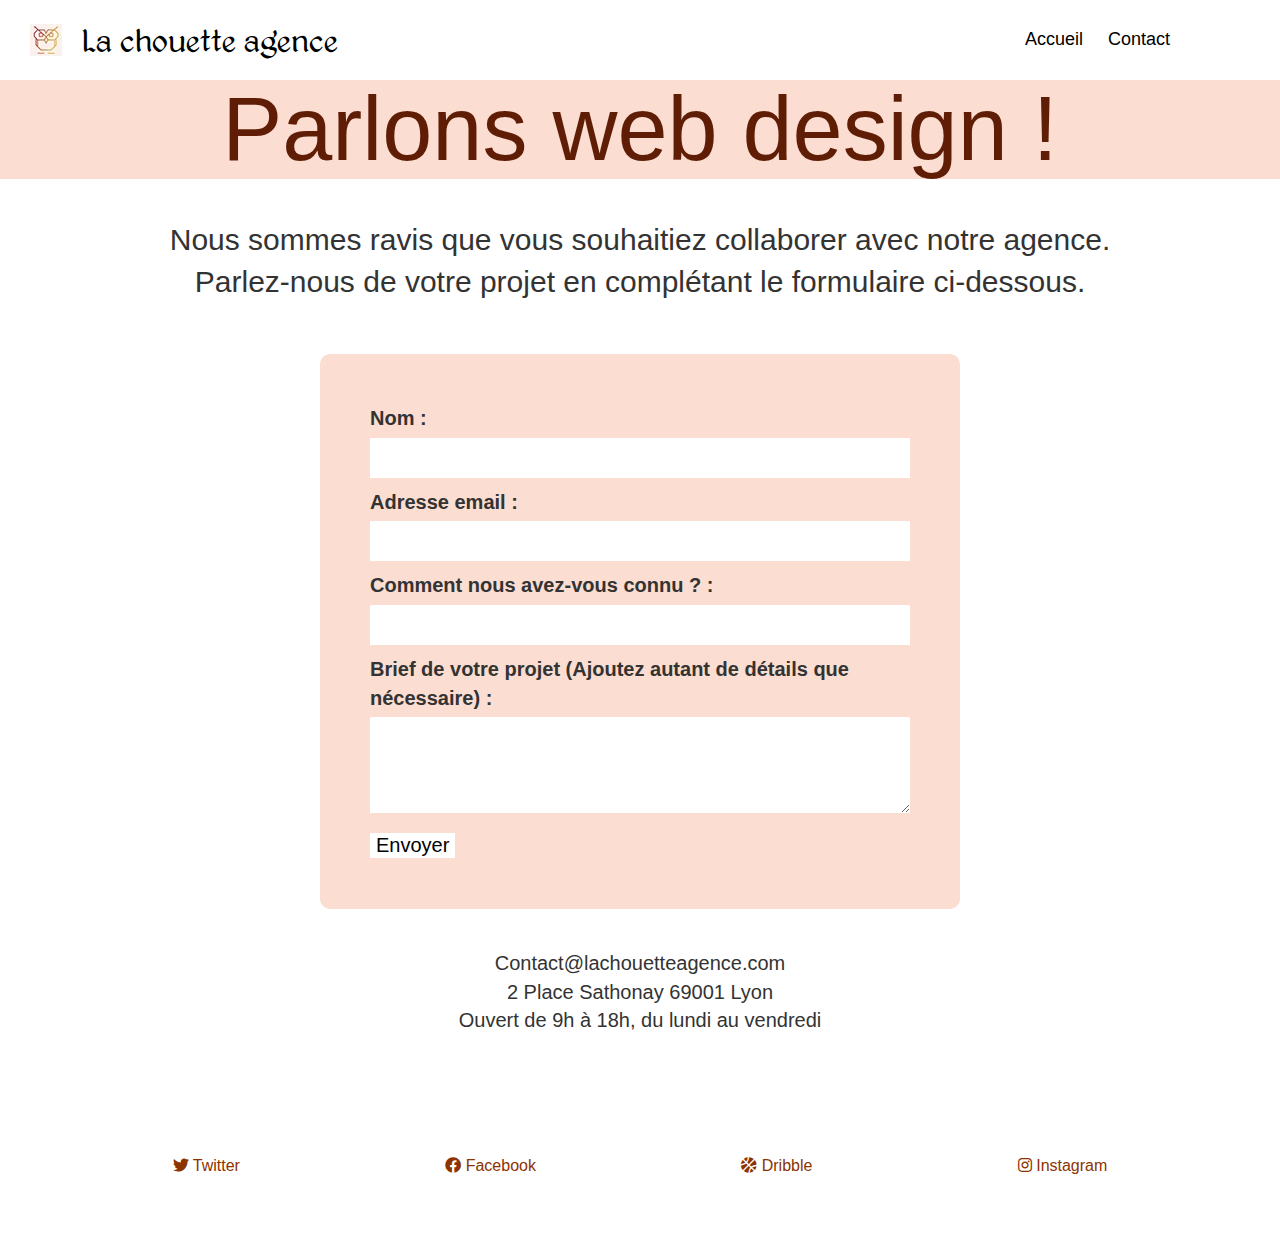
<file: contact.html>
<!doctype html>
<html lang="fr">

<head>
	<meta charset="utf-8">
	<meta name="description" content="La chouette agence, une grande agence de web design">
	<meta name="viewport" content="width=device-width, initial-scale=1.0, viewport-fit=cover">
	<meta name="robots" content="all">

	<link rel="stylesheet" type="text/css" href="style.css">

	<link rel="canonical" href="https://kkreg27.github.io/GregoryJonvaux_4_20042021/">
	<link rel="shortcut icon" type="image/png" href="favicon.webp">
	<link rel="stylesheet" href="https://cdnjs.cloudflare.com/ajax/libs/font-awesome/5.13.1/css/all.min.css" />
	<link rel="stylesheet" type="text/css" href="./css/bootstrap.css">

	<link rel="stylesheet" type="text/css" href="./css/font-awesome.css">
	<link rel="stylesheet" type="text/css" href="./css/et-line.css">


	<script defer src="./js/jquery-2.1.0.js"></script>
	<script defer src="./js/bootstrap.js"></script>
	<script defer src="./js/blocs.js"></script>
	<script defer src="./js/jquery.touchSwipe.js"></script>
	<script defer src="./js/gmaps.js"></script>

	<title>Contact</title>

</head>

<body>
	<!-- header -->
	<header class="block-header">
		<input type="checkbox" id="nav-check">
		<div class="nav-header">
			<a href="index.html"><img src="favicon.webp" width="32" height="32" alt="icon de chouette"></a>
			<div class="nav-title">
				<h1>La chouette agence</h1>
			</div>
		</div>
		<div class="nav-btn">
			<label for="nav-check">
				<i class="fas fa-bars"></i>
			</label>
		</div>

		<div class="nav-links">
			<a href="index.html">Accueil</a>
			<a href="contact.html">Contact</a>
		</div>
	</header>
	<!-- header END -->

	<!-- main -->
	<main class=" block-main1">
		<!-- accroche -->
		<div class="block-main1__element-acroche">
			<h2>
				Parlons web design !
			</h2>
		</div>
		<!-- accroche END -->

		<!-- bloc-7 -->
		<div class="block-main1__element-formulaire">
			<p>
				Nous sommes ravis que vous souhaitiez collaborer avec notre agence.<br>
				Parlez-nous de votre projet en complétant le formulaire ci-dessous.
			</p>
			<form class="block-main1__element-saisie" novalidate success-msg="Your message has been sent."
				fail-msg="Sorry it seems that our mail server is not responding, Sorry for the inconvenience!">
				<div class="saisie">
					<label>
						Nom :
					</label>
					<input required />
				</div>
				<div class="saisie">
					<label>
						Adresse email :
					</label>
					<input type="email" required />
				</div>
				<div class="saisie">
					<label>
						Comment nous avez-vous connu ? :
					</label>
					<input type="email" required />
				</div>
				<div class="block-main1__element-saisie--votre-projet">
					<label>
						Brief de votre projet (Ajoutez autant de détails que nécessaire) :<br>
					</label><textarea rows="4" cols="50" required></textarea>
				</div>
				<button type="submit" class="block-main1__element-saisie--btn-envoyer">
					Envoyer
				</button>
			</form>
			<p>
				Contact@lachouetteagence.com<br>2 Place Sathonay 69001 Lyon<br>Ouvert de 9h à 18h, du lundi
				au vendredi<br>
			</p>
		</div>
		<!-- bloc-7 END -->
	</main>
	<!--main end -->

	<!-- Footer -->
	<footer class="block-footer">
		<div class="block-footer__element-logos">
			<a href="https://twitter.com/"><i class="fab fa-twitter"></i> Twitter</a>

			<a href="https://www.facebook.com/"><i class="fab fa-facebook-f"></i> Facebook</a>

			<a href="https://dribbble.com/"><i class="fas fa-basketball-ball"></i> Dribble</a>

			<a href="https://www.instagram.com/"><i class="fab fa-instagram"></i> Instagram</a>
		</div>
	</footer>
	<!-- Footer END -->
</body>

</html>
</file>
<file: style.css>
@font-face {
  src: url("fonts/Kingthings Petrock.ttf");
  font-family: Kingthings;
  font-display: swap;
}
@font-face {
  src: url("fonts/Kingthings Petrock light.ttf");
  font-family: Petrock;
  font-display: swap;
}
body {
  margin: 0;
  padding: 0;
}
* {
  box-sizing: border-box;
}
a {
  text-decoration: none;
  list-style: none;
}
.block-header {
  width: 100%;
  background-color: #fff;
  position: relative;
  align-items: center;
  display: flex;
  justify-content: space-between;
}
.block-header > .nav-header {
  display: inline-flex;
  padding: 20px;
  align-items: center;
}
.block-header > .nav-header > a {
  margin-right: 20px;
  margin-left: 10px;
}
.block-header > .nav-header > .nav-title {
  display: inline-block;
  font-size: 22px;
  color: #000;
}
.block-header > .nav-header > .nav-title > h1 {
  margin: 0;
  padding: 0;
  font-family: Petrock;
}
.block-header > .nav-btn {
  display: none;
}
.block-header > .nav-links {
  display: inline;
  font-size: 18px;
  outline: 0;
  border: none;
  margin-right: 90px;
}
.block-header > .nav-links > a {
  display: inline-block;
  text-decoration: none;
  color: #000;
  outline: 0;
  margin-right: 20px;
}
.block-header > #nav-check {
  display: none;
}
.block-main .block-main__element-contact {
  display: -webkit-box;
  display: -ms-flexbox;
  display: flex;
  -webkit-box-orient: vertical;
  -webkit-box-direction: normal;
  -ms-flex-direction: column;
  flex-direction: column;
  background-image: url(img/baniere_2.webp);
  background-repeat: no-repeat;
  background-attachment: fixed;
  background-size: cover;
  padding-top: 100px;
  padding-bottom: 100px;
  text-align: center;
  text-decoration: none;
}
.block-main .block-main__element-contact img {
  height: 200px;
  width: 200px;
  padding: 30px;
  margin: 0 auto;
}
.block-main .block-main__element-contact a {
  border: none;
  outline: 0;
  background: red;
  background: linear-gradient(353deg, red 0, #ed6b0d 50%, #ffc400 100%);
  color: #fff;
  text-transform: uppercase;
  text-decoration: none;
  padding: 12px 28px 12px 28px;
  width: auto;
  margin: 0 auto;
  font-family: helvetica;
  font-size: 20px;
  font-weight: 700;
  border-radius: 40px;
}
.block-main .block-main__element-services h2 {
  text-align: center;
  margin-bottom: 50px;
  margin-top: 50px;
}
.block-main .block-main__element-services .block-main__element-service {
  display: -webkit-box;
  display: -ms-flexbox;
  display: flex;
  flex-wrap: wrap;
  width: 90%;
  margin: 0 auto;
}
.block-main
  .block-main__element-services
  .block-main__element-service
  .service {
  padding: 10px;
  margin: 0 auto;
  text-align: center;
  border-radius: 10px;
  -webkit-box-shadow: grey 1px 1px 10px;
  box-shadow: grey 1px 1px 10px;
  -webkit-box-align: center;
  -ms-flex-align: center;
  align-items: center;
}
.block-main
  .block-main__element-services
  .block-main__element-service
  .service
  p {
  width: 200px;
  margin: 0 auto;
  font-size: 15px;
}
.block-main
  .block-main__element-services
  .block-main__element-service
  .service
  span {
  margin-top: 20px;
  font-size: 100px;
  -webkit-box-align: center;
  -ms-flex-align: center;
  align-items: center;
}
.block-main .block-main__element-services figure {
  width: 80%;
  margin: 0 auto;
  margin-top: 50px;
  margin-bottom: 70px;
}
.block-main .block-main__element-slogan {
  background-image: url(img/baniere_1.webp);
  background-repeat: no-repeat;
  background-size: cover;
  background-attachment: fixed;
  padding: 100px;
  text-align: center;
}
.block-main .block-main__element-slogan .block-main__element-slogan--fondvert {
  background: #fff;
  border-radius: 20px;
  padding: 10px;
}
.block-main
  .block-main__element-slogan
  .block-main__element-slogan--fondvert
  h2 {
  font-size: 250%;
  margin: 40px;
}
.block-main
  .block-main__element-slogan
  .block-main__element-slogan--fondvert
  p {
  font-size: 150%;
  margin: 40px;
}
.block-main
  .block-main__element-slogan
  .block-main__element-slogan--fondvert--bouton {
  margin-top: 80px;
}
.block-main
  .block-main__element-slogan
  .block-main__element-slogan--fondvert--bouton
  a {
  border: none;
  outline: 0;
  background: red;
  background: linear-gradient(353deg, red 0, #ed6b0d 50%, #ffc400 100%);
  color: #fff;
  text-decoration: none;
  padding: 12px 28px 12px 28px;
  width: auto;
  margin: 0 auto;
  font-family: helvetica;
  font-size: 30px;
  font-weight: 700;
  border-radius: 40px;
}
.block-main .block-main__element-portfolio h2 {
  text-align: center;
  margin: 5%;
}
.block-main .block-main__element-portfolio .block-main__element-photos {
  display: -webkit-box;
  display: -ms-flexbox;
  display: flex;
  -ms-flex-pack: distribute;
  justify-content: space-around;
  -ms-flex-wrap: wrap;
  flex-wrap: wrap;
  width: 70%;
  margin: 0 auto;
}
.block-main .block-main__element-portfolio .block-main__element-photos a {
  width: 35%;
  text-align: center;
  color: #000;
  margin-bottom: 10%;
  text-decoration: none;
  outline: 0;
}
.block-main .block-main__element-cta {
  background-image: url(img/baniere_1.webp);
  background-repeat: no-repeat;
  background-size: cover;
  background-attachment: fixed;
  padding: 100px;
  text-align: center;
}
.block-main .block-main__element-cta a {
  color: #000;
  text-transform: none;
  text-decoration: none;
  outline: 0;
}
.block-main .block-main__element-cta a h2 {
  font-weight: 700;
  outline: 0;
}

.block-footer .block-footer__element-logos {
  display: -webkit-box;
  display: -ms-flexbox;
  display: flex;
  -ms-flex-pack: distribute;
  justify-content: space-around;
  padding: 70px;
}
.block-footer .block-footer__element-logos a {
  font-size: 16px;
  text-decoration: none;
  color: #8c3300;
  outline: 0;
}
.block-main1 .block-main1__element-acroche {
  text-align: center;
  background-color: rgba(248, 187, 164, 0.5);
}
.block-main1 .block-main1__element-acroche h2 {
  margin: 0;
  color: #5f1d06;
  font-size: 90px;
  font-weight: lighter;
}
.block-main1 .block-main1__element-formulaire p:nth-child(1) {
  text-align: center;
  font-size: 30px;
  font-weight: lighter;
  padding: 40px;
}
.block-main1 .block-main1__element-formulaire .block-main1__element-saisie {
  width: 50%;
  padding: 50px;
  margin: 0 auto;
  text-align: left;
  border-radius: 10px;
  background-color: rgba(248, 187, 164, 0.5);
  outline: 0;
  border: none;
  font-size: 20px;
}
.block-main1
  .block-main1__element-formulaire
  .block-main1__element-saisie
  .saisie {
  width: 100%;
  display: -webkit-box;
  display: -ms-flexbox;
  display: flex;
  -webkit-box-orient: vertical;
  -webkit-box-direction: normal;
  -ms-flex-direction: column;
  flex-direction: column;
  margin-bottom: 10px;
  border-radius: 5px;
  outline: 0;
  border: none;
}
.block-main1
  .block-main1__element-formulaire
  .block-main1__element-saisie
  .saisie
  input {
  outline: 0;
  border: none;
  height: 40px;
  font-size: 20px;
}
.block-main1
  .block-main1__element-formulaire
  .block-main1__element-saisie--votre-projet {
  width: 100%;
  margin-bottom: 10px;
  border-radius: 5px;
  outline: 0;
}
.block-main1
  .block-main1__element-formulaire
  .block-main1__element-saisie--votre-projet
  textarea {
  outline: 0;
  border: none;
  width: 100%;
  font-size: 20px;
}
.block-main1
  .block-main1__element-formulaire
  .block-main1__element-saisie--btn-envoyer {
  border: none;
  font-size: 20px;
  background-color: #fff;
}
.block-main1 .block-main1__element-formulaire p:nth-child(3) {
  padding: 40px;
  text-align: center;
  font-size: 20px;
  font-weight: lighter;
}

@media all and (max-width: 660px) {
  .block-header > .nav-btn {
    display: inline-block;
    position: absolute;
    right: 10px;
    top: 5px;
    font-size: 25px;
  }
  .block-header > .nav-header > .nav-title > h1 {
    margin: 0;
    padding: 0;
    font-family: Petrock;
    font-size: 100%;
  }
  .block-header > .nav-btn > label {
    display: inline-block;
    width: 50px;
    height: 50px;
    padding: 13px;
  }
  .block-header > .nav-links {
    position: absolute;
    display: flex;
    width: 100%;
    background-color: #f8bba4;
    top: 60px;
  }
  .block-header > .nav-links > a {
    display: flex;
    width: 100%;
    color: #fff;
    justify-content: center;
    align-items: center;
  }
  .block-header > #nav-check:not(:checked) ~ .nav-links {
    height: 0;
  }
  .block-header > #nav-check:checked ~ .nav-links {
    height: 30px;
  }
  .block-main .block-main__element-services .block-main__element-service {
    flex-direction: column;
    width: 100%;
    margin: 0 auto;
  }
  .block-main .block-main__element-slogan {
    background-image: url(img/baniere_1.webp);
    background-repeat: no-repeat;
    background-size: cover;
    background-attachment: fixed;
    padding: 20px;
    text-align: center;
  }
  .block-main
    .block-main__element-slogan
    .block-main__element-slogan--fondvert {
    background: #fff;
    border-radius: 20px;
    padding: 10px;
    margin: 0 auto;
  }
  .block-main
    .block-main__element-slogan
    .block-main__element-slogan--fondvert
    h2 {
    font-size: 100%;
    font-weight: 700;
    margin: 0;
    margin-bottom: 30px;
    margin-top: 20px;
  }
  .block-main
    .block-main__element-slogan
    .block-main__element-slogan--fondvert
    p {
    font-size: 100%;
    margin: 0;
  }
  .block-main
    .block-main__element-slogan
    .block-main__element-slogan--fondvert--bouton {
    margin-top: 30px;
  }
  .block-main
    .block-main__element-slogan
    .block-main__element-slogan--fondvert--bouton
    a {
    text-transform: none;
    padding: 10px;
    font-size: 20px;
  }
  .block-main .block-main__element-portfolio .block-main__element-photos a {
    width: auto;
  }
  .block-main .block-main__element-cta {
    padding: 10px;
  }
  .block-footer .block-footer__element-logos {
    padding: 10px;
  }
  .block-main1 .block-main1__element-acroche h2 {
    margin: 0;
    margin-top: 18px;
    color: #5f1d06;
    font-size: 50px;
    padding: 10px;
    font-weight: lighter;
  }
  .block-main1 .block-main1__element-formulaire p:nth-child(1) {
    text-align: left;
    font-size: 20px;
    font-weight: lighter;
  }
  .block-main1 .block-main1__element-formulaire .block-main1__element-saisie {
    width: 80%;
    padding: 10px;
  }
  .block-main1 .block-main1__element-formulaire p:nth-child(3) {
    font-size: 15px;
    padding: 0;
    margin-top: 20px;
    font-weight: lighter;
    width: 100%;
  }
  .block-footer__element-logos {
    display: flex;
    flex-direction: column;
    text-align: center;
  }
  .block-footer .block-footer__element-logos a {
    font-size: 20px;
    margin: 20px;
  }
}
</file>
<file: css/et-line.css>
@font-face{font-family:et-line;src:url(https://kkreg27.github.io/GregoryJonvaux_4_20042021/fonts/et-line.eot);src:url(https://kkreg27.github.io/GregoryJonvaux_4_20042021/fonts/et-line.eot?#iefix) format("embedded-opentype"),url(https://kkreg27.github.io/GregoryJonvaux_4_20042021/fonts/et-line.woff) format("woff"),url(https://kkreg27.github.io/GregoryJonvaux_4_20042021/fonts/et-line.ttf) format("truetype"),url(https://kkreg27.github.io/GregoryJonvaux_4_20042021/fonts/et-line.svg#et-line) format("svg");font-weight:400;font-style:normal;font-display:swap}.et-icon-browser,.et-icon-dribbble,.et-icon-edit,.et-icon-facebook,.et-icon-presentation,.et-icon-twitter{font-family:et-line;font-style:normal;font-weight:400;font-variant:normal;text-transform:none;line-height:1;-webkit-font-smoothing:antialiased;-moz-osx-font-smoothing:grayscale;display:inline-block}.et-icon-browser:before{content:"\e00c"}.et-icon-presentation:before{content:"\e00e"}.et-icon-edit:before{content:"\e01c"}.et-icon-facebook:before{content:"\e05d"}.et-icon-twitter:before{content:"\e05e"}.et-icon-dribbble:before{content:"\e063"}
</file>
